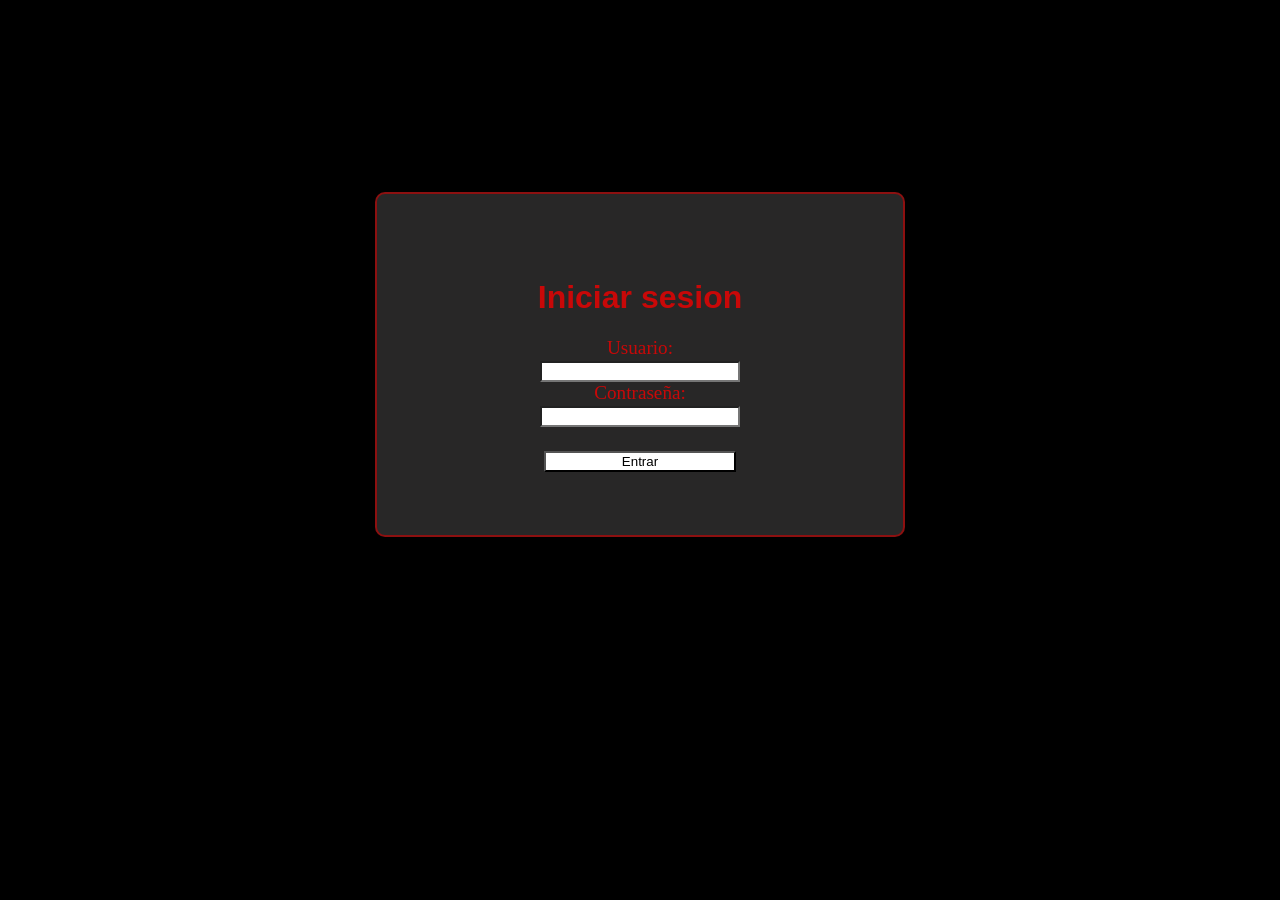
<file: LENGUAJES/login.html>
<!DOCTYPE html>
<html lang="es">
    <head>
        <meta charset="UTF-8">
        <title>Login</title>
        <script src="Login.js" defer></script>
        <link rel="stylesheet" href="styles.css"/>
    </head>
    <body>
        <div class="body_login">
            <div class="contenedor_login">
                <h1>Iniciar sesion</h1>
                
                <form id="formularioLogin" onsubmit="validarLogin(event)">
                    <label for="usuario">Usuario:</label></br>
                    <input type="text" id="usuario" required>
                </br>
                    
                    <label for="password">Contraseña:</label></br>
                    <input type="password" id="password" required></br></br>
                    <input type="submit" value="Entrar">

                </form>
            </div>
        </div>
    </body>
</html>
</file>
<file: LENGUAJES/styles.css>
/*Estilos generales para la pagina*/
body {
    background-color: black;
    color: white;
}

header{
    background-color: #98000076;
}


h1{
    font-size: 2rem;
    color: rgba(224, 3, 3, 0.87);
    font-family: Arial, Helvetica, sans-serif;
}


a{
    text-decoration: none;
    color: white;
}


p{
    font-family: 'Trebuchet MS', 'Lucida Sans Unicode', 'Lucida Grande', 'Lucida Sans', Arial, sans-serif;
}

/*----------------------------------login.html-----------------------------------*/

.body_login{
    margin-top: 12rem;
    display: flex;
    justify-content: center;
    align-items: center;
}


.contenedor_login{
    background-color: #383737b7;
    display: flex;
    flex-direction: column;
    justify-content: center;
    align-items: center;
    width: 90%;
    max-width: 25rem;
    padding: 5%;
    border-radius: 10px;
    text-align: center;
    border: 2px solid #c70404a2;
}

form {
    text-align: center;
    font-size: 1.2rem;
    color: rgba(224, 3, 3, 0.87);
}

input{
    width: 12rem;
    background-color: white;
}

/*--------------------------------index.xsl-------------------------------------*/
/*Estilo para el logo*/
.logo {
    width: 10rem;
    border-radius: 5px;
}

/*Estilo para el header*/
.contenedor_header {
    display: flex;
    flex-direction: row;
    justify-content: space-between;
    align-items: center;
}

/*Estilo para el nav*/

.titulo {
    color: white;
}

button{
    background-color: #c70404a2;
    border: none;
    padding: 10px 20px;
    border-radius: 5px;
    cursor: pointer;
}

nav{
    display: flex;
    flex-direction: row;
    justify-content: space-around;
    background-color: #ff39392f;
    font-size: 1.5rem;
    font-family: Arial, Helvetica, sans-serif;
}

nav a:hover{
    background-color: rgb(160, 43, 43);
}

nav a{
    border: 1px solid #ff000044;
    width: 100%;
    display:flex;
    justify-content: center;
    padding: 1rem;
}

h2{
    text-align: center;
    background-color: rgba(184, 5, 5, 0.562);
    font-family: Arial, Helvetica, sans-serif;
}

.contenedor_artistas{
    display: flex;
    flex-direction: row;
    flex-wrap: wrap;
    justify-content: space-evenly;
    align-items: center;
}

.artista{
    width: 20rem;
    min-width: 25rem;
}

.imagen_artista{
    width: 100%;
    border-radius: 10px;
}

.contenedor_albumes{
    display: flex;
    flex-direction: row;
    flex-wrap: wrap;
    justify-content: space-evenly;
    align-items: center;
}

.album{
    width: 20rem;
    min-width: 25rem;
}

.imagen_album{
    width: 100%;
    border-radius: 10px;
}

/*--------------------------------artistas.xsl-------------------------------------*/

/* Estilo para cada tarjeta de artista */
.tarjeta-artista {
    background-color: #181818;
    color: white;
    padding: 15px;
    border-radius: 10px;
    text-align: center;
}


/*--------------------------------cancion.xsl-------------------------------------*/
.contenedor_canciones{
    display: flex;
    flex-direction: row;
    flex-wrap: wrap;
    justify-content: space-evenly;
    align-items: center;
    
}

.cancion{
    padding: 2rem;
    background-color: #a547479d;
    border-radius: 12px;
    width: 20%;
    margin-bottom: 1rem;
}



/*Estilo para el footer*/

.contenedor_footer{
    background-color: #b304047c;
    display: flex;
    justify-content: space-between;
    align-items: center;
    gap: 30px;
    max-width: 6000px;
    padding: 20px;
}
.creative_commons {
    width: 10.5rem;
    height: 3.5rem;
    max-width: 80%;
    order: 1;
}

.texto_contenedor_footer {
    text-align: center;
    font-size: 25px;
    order: 2;
}

.imagenes_contenedor_footer {
    text-align: center;
    order: 3;
}

.imagenes_redessociales {
    width: 4rem;
    height: 4rem;
}

.imagenes_redessociales:hover {
    filter: grayscale(100%);
}
</file>
